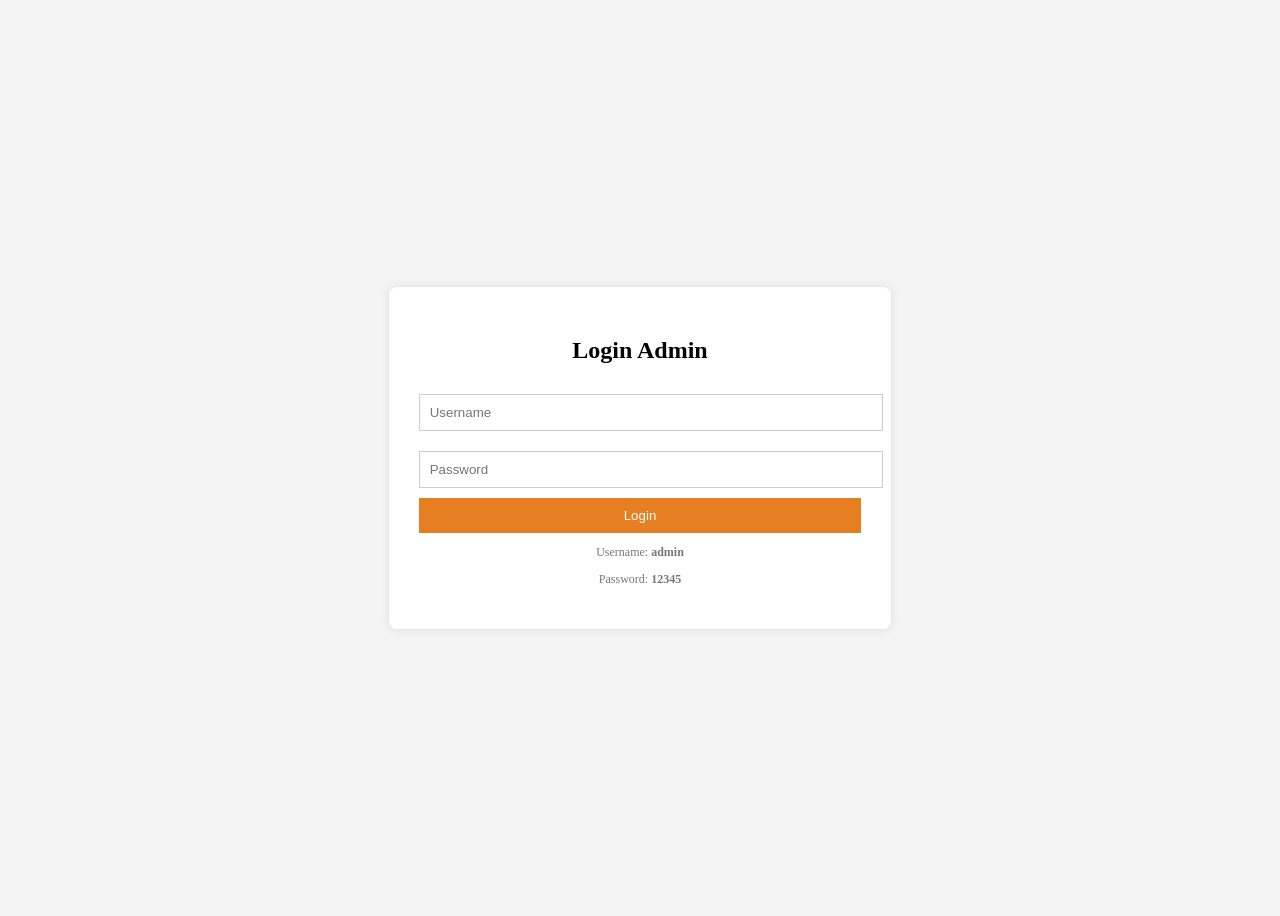
<file: login.html>
<!DOCTYPE html>
<html lang="id">
<head>
    <meta charset="UTF-8">
    <title>Login | Kedai Digital</title>
    <style>
        body { display: flex; justify-content: center; align-items: center; height: 100vh; background: #f4f4f4; }
        .login-box { background: white; padding: 30px; border-radius: 8px; box-shadow: 0 0 10px rgba(0,0,0,0.1); text-align: center; }
        input { width: 100%; padding: 10px; margin: 10px 0; border: 1px solid #ccc; }
        button { width: 100%; padding: 10px; background: #e67e22; color: white; border: none; cursor: pointer; }
        .info { font-size: 12px; color: #777; margin-top: 10px; }
    </style>
</head>
<body>
    <div class="login-box">
        <h2>Login Admin</h2>
        <input type="text" placeholder="Username">
        <input type="password" placeholder="Password">
        <button onclick="alert('Berhasil Login!')">Login</button>
        <div class="info">
            <p>Username: <strong>admin</strong></p>
            <p>Password: <strong>12345</strong></p>
        </div>
    </div>
</body>
</html>
</file>
